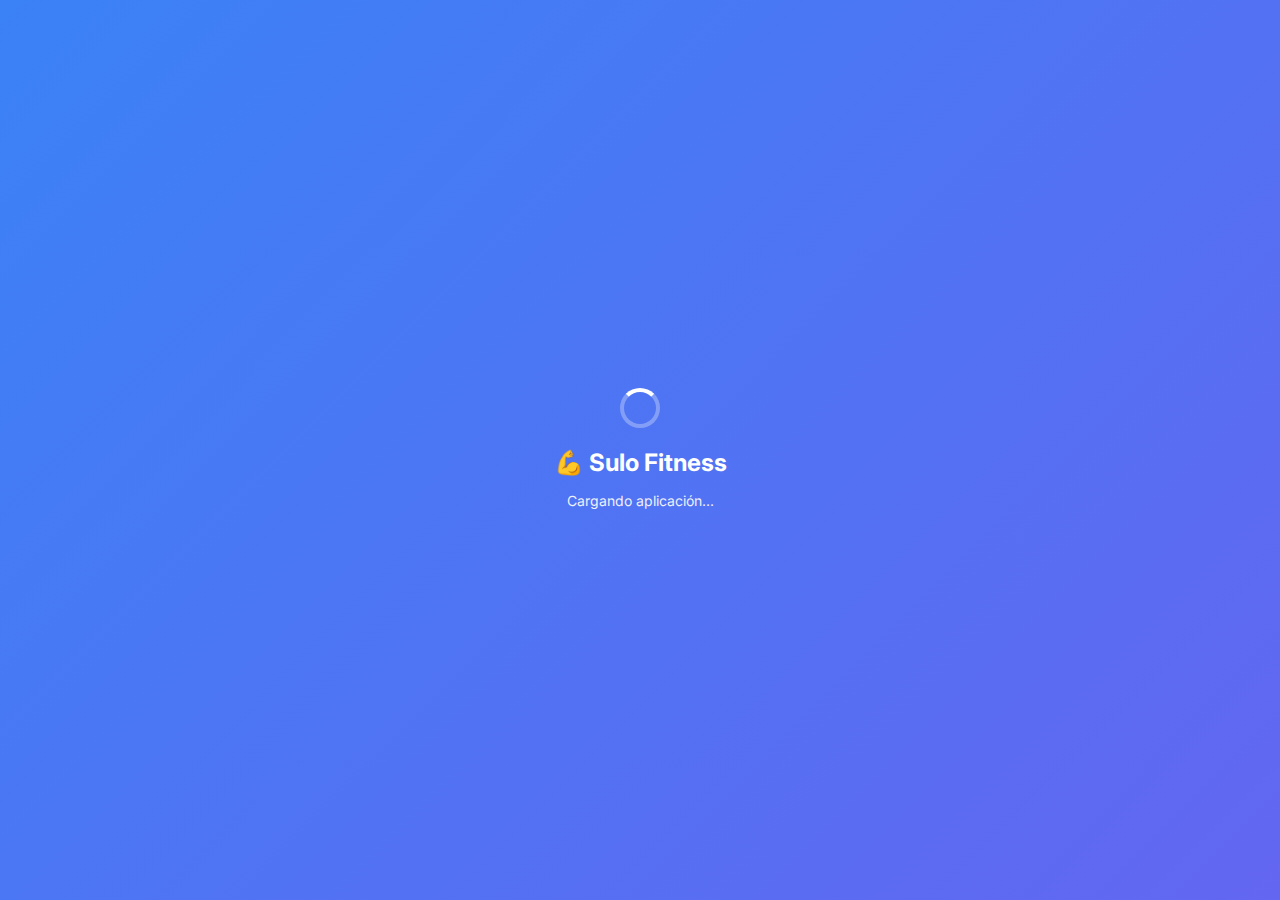
<file: index.html>
<!DOCTYPE html>
<html lang="es">
<head>
    <meta charset="UTF-8">
    <meta name="viewport" content="width=device-width, initial-scale=1.0">
    <title>💪 Sulo Fitness | Entrenamiento y Nutrición</title>
    
    <!-- PWA -->
    <link rel="manifest" href="manifest.json">
    <meta name="theme-color" content="#3b82f6">
    <meta name="mobile-web-app-capable" content="yes">
    <meta name="apple-mobile-web-app-capable" content="yes">
    <meta name="apple-mobile-web-app-title" content="Sulo Fitness">
    
    <!-- Favicon -->
    <link rel="icon" type="image/svg+xml" href="data:image/svg+xml,<svg xmlns='http://www.w3.org/2000/svg' viewBox='0 0 100 100'><text y='.9em' font-size='90'>💪</text></svg>">
    
    <!-- Fonts -->
    <link rel="preconnect" href="https://fonts.googleapis.com">
    <link rel="preconnect" href="https://fonts.gstatic.com" crossorigin>
    <link href="https://fonts.googleapis.com/css2?family=Inter:wght@400;500;600;700&display=swap" rel="stylesheet">
    
    <!-- CSS -->
    <link rel="stylesheet" href="style.css">
</head>
<body>
    <!-- Loading Screen -->
    <div id="loading" class="loading-screen">
        <div class="loader">
            <div class="spinner"></div>
            <h2>💪 Sulo Fitness</h2>
            <p>Cargando aplicación...</p>
        </div>
    </div>

    <!-- Main App -->
    <div id="app" class="app-container" style="display: none;">
        <!-- Header -->
        <header class="header">
            <div class="header-content">
                <div class="header-left">
                    <h1>💪 Sulo Fitness</h1>
                    <span class="version">Módulos Separados</span>
                </div>
                <div class="header-right">
                    <button id="theme-toggle" class="btn-icon">🌙</button>
                </div>
            </div>
        </header>

        <!-- Navigation -->
        <nav class="nav-bar">
            <button class="nav-btn active" data-view="inicio">🏠 Inicio</button>
            <button class="nav-btn" data-view="ejercicios">🏋️ Ejercicios</button>
            <button class="nav-btn" data-view="nutricion">🥗 Nutrición</button>
            <button class="nav-btn" data-view="progreso">📊 Progreso</button>
        </nav>

        <!-- Content -->
        <main id="main-content" class="main-content">
            <!-- Dynamic content loads here -->
        </main>
    </div>

    <!-- Scripts -->
    <script src="app.js"></script>
</body>
</html>
</file>
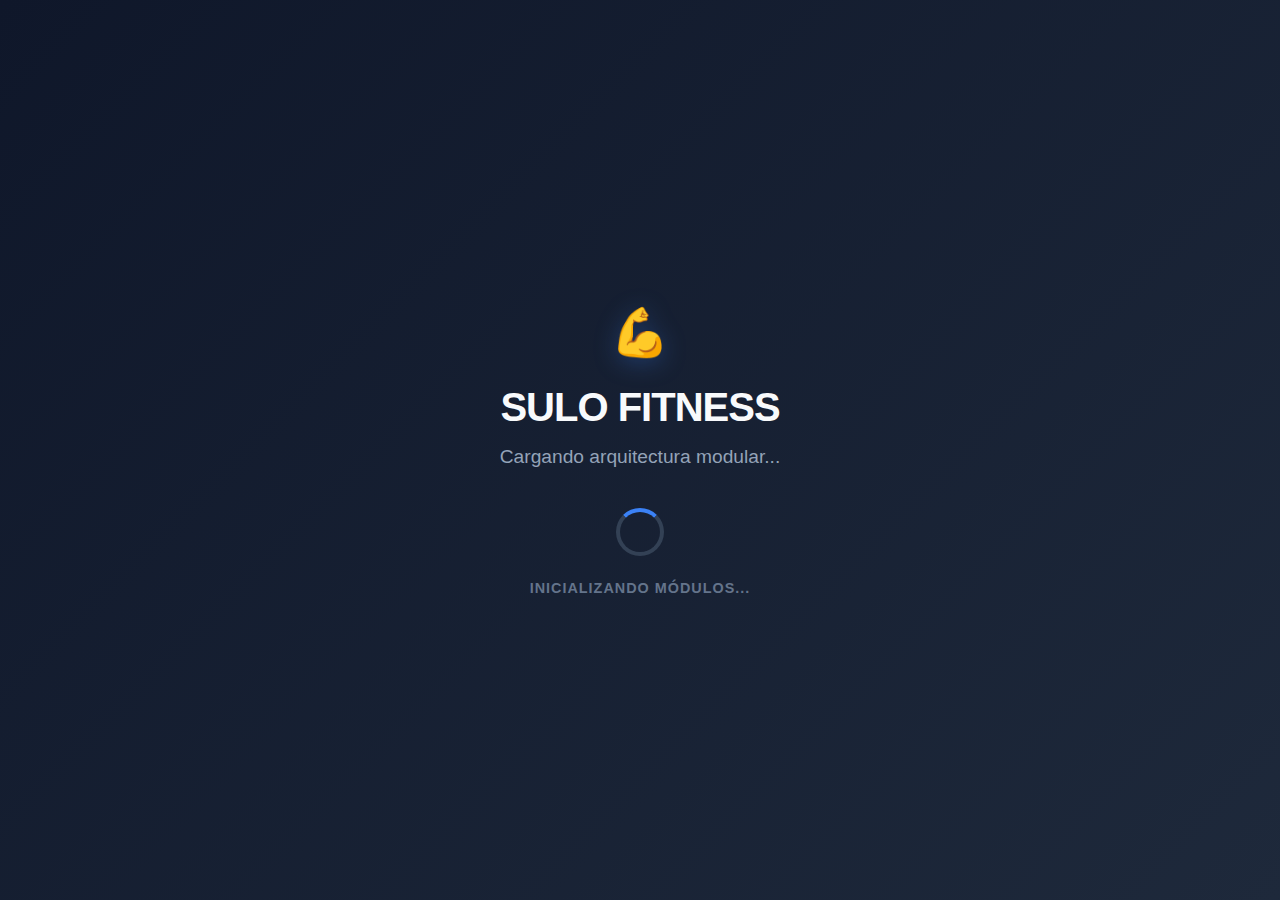
<file: index-corregido.html>
<!DOCTYPE html>
<html lang="es">
<head>
    <meta charset="UTF-8">
    <meta name="viewport" content="width=device-width, initial-scale=1.0">
    <title>Sulo Fitness v2.0 - Tu Asistente de Fitness</title>
    <meta name="description" content="Aplicación de fitness y nutrición personalizada con seguimiento de macronutrientes">
    <meta name="theme-color" content="#3b82f6">
    <link rel="manifest" href="manifest.json">
    <link rel="icon" type="image/svg+xml" href="data:image/svg+xml,<svg xmlns='http://www.w3.org/2000/svg' viewBox='0 0 24 24' fill='none' stroke='%233b82f6' stroke-width='2' stroke-linecap='round' stroke-linejoin='round'><path d='M6.5 6.5h11'/><path d='M6.5 17.5h11'/><circle cx='6.5' cy='6.5' r='2.5'/><circle cx='17.5' cy='17.5' r='2.5'/></svg>">
    <style>
        /* Critical CSS inline para evitar FOUC */
        * { margin: 0; padding: 0; box-sizing: border-box; }
        
        body { 
            font-family: -apple-system, BlinkMacSystemFont, 'Segoe UI', 'Roboto', sans-serif; 
            background: #0f172a; 
            color: #f8fafc; 
            overflow-x: hidden;
        }
        
        #loading-screen {
            position: fixed;
            top: 0; left: 0; right: 0; bottom: 0;
            background: linear-gradient(135deg, #0f172a 0%, #1e293b 100%);
            display: flex;
            flex-direction: column;
            justify-content: center;
            align-items: center;
            z-index: 10000;
            animation: pulse 2s ease-in-out infinite;
        }
        
        .loading-logo {
            font-size: 3em;
            margin-bottom: 24px;
            filter: drop-shadow(0 4px 12px rgba(59, 130, 246, 0.3));
        }
        
        .loading-title {
            font-size: 2.5em;
            font-weight: 800;
            color: #f8fafc;
            margin-bottom: 16px;
            letter-spacing: -1px;
            text-align: center;
        }
        
        .loading-subtitle {
            color: #94a3b8;
            font-size: 1.2em;
            margin-bottom: 40px;
            text-align: center;
            font-weight: 500;
        }
        
        .loading-spinner {
            width: 48px;
            height: 48px;
            border: 4px solid #334155;
            border-top: 4px solid #3b82f6;
            border-radius: 50%;
            animation: spin 1s linear infinite;
        }
        
        .loading-progress {
            margin-top: 24px;
            color: #64748b;
            font-size: 0.9em;
            font-weight: 600;
            text-transform: uppercase;
            letter-spacing: 1px;
        }
        
        @keyframes spin {
            0% { transform: rotate(0deg); }
            100% { transform: rotate(360deg); }
        }
        
        @keyframes pulse {
            0%, 100% { opacity: 1; }
            50% { opacity: 0.8; }
        }
        
        /* Ocultar el contenido principal inicialmente */
        #app { display: none; }
        .app-loaded #loading-screen { display: none !important; }
        .app-loaded #app { display: block !important; }
        
        /* Error fallback */
        .error-message {
            background: #ef4444;
            color: white;
            padding: 16px;
            border-radius: 8px;
            margin: 20px;
            text-align: center;
            font-weight: 600;
            display: none;
        }
    </style>
</head>
<body>
    <!-- Pantalla de carga -->
    <div id="loading-screen">
        <div class="loading-logo">💪</div>
        <h1 class="loading-title">SULO FITNESS</h1>
        <p class="loading-subtitle">Cargando arquitectura modular...</p>
        <div class="loading-spinner"></div>
        <p class="loading-progress">Inicializando módulos...</p>
    </div>
    
    <!-- Contenedor principal de la app -->
    <div id="app" style="min-height: 100vh;"></div>
    
    <!-- Mensaje de error de respaldo -->
    <div id="error-fallback" class="error-message">
        <h2>⚠️ Error de Carga</h2>
        <p>Ha ocurrido un error al cargar la aplicación. Por favor, recarga la página.</p>
        <button onclick="window.location.reload()" style="background: white; color: #ef4444; border: none; padding: 8px 16px; border-radius: 4px; margin-top: 12px; cursor: pointer; font-weight: 600;">Recargar</button>
    </div>

    <!-- Scripts -->
    <script>
        // Manejo de errores global
        window.addEventListener('error', function(event) {
            console.error('Error de carga:', event.error);
            document.getElementById('loading-screen').style.display = 'none';
            document.getElementById('error-fallback').style.display = 'block';
        });
        
        window.addEventListener('unhandledrejection', function(event) {
            console.error('Promise rechazada:', event.reason);
        });
        
        // Timeout de seguridad
        setTimeout(function() {
            if (document.getElementById('loading-screen').style.display !== 'none') {
                console.warn('Timeout de carga - mostrando error');
                document.getElementById('loading-screen').style.display = 'none';
                document.getElementById('error-fallback').style.display = 'block';
            }
        }, 15000); // 15 segundos timeout
    </script>
    
    <!-- App principal -->
    <script src="app.js" defer></script>
</body>
</html>
</file>
<file: style.css>
/* ===== SULO FITNESS - CSS PRINCIPAL ===== */
/* Base Styles */
:root {
    /* Colores Light Theme */
    --primary: #3b82f6;
    --secondary: #6366f1;
    --accent: #8b5cf6;
    --success: #10b981;
    --warning: #f59e0b;
    --error: #ef4444;
    --info: #06b6d4;
    
    /* Backgrounds */
    --bg-main: #f8fafc;
    --bg-card: #ffffff;
    --bg-nav: #ffffff;
    --bg-header: linear-gradient(135deg, var(--primary), var(--secondary));
    
    /* Text */
    --text-primary: #0f172a;
    --text-secondary: #64748b;
    --text-muted: #94a3b8;
    --text-inverse: #ffffff;
    
    /* Borders */
    --border: #e2e8f0;
    --border-light: #f1f5f9;
    --border-dark: #cbd5e1;
    
    /* Shadows */
    --shadow-sm: 0 1px 2px 0 rgb(0 0 0 / 0.05);
    --shadow: 0 1px 3px 0 rgb(0 0 0 / 0.1), 0 1px 2px -1px rgb(0 0 0 / 0.1);
    --shadow-md: 0 4px 6px -1px rgb(0 0 0 / 0.1), 0 2px 4px -2px rgb(0 0 0 / 0.1);
    --shadow-lg: 0 10px 15px -3px rgb(0 0 0 / 0.1), 0 4px 6px -4px rgb(0 0 0 / 0.1);
    
    /* Spacing */
    --space-1: 0.25rem;
    --space-2: 0.5rem;
    --space-3: 0.75rem;
    --space-4: 1rem;
    --space-5: 1.25rem;
    --space-6: 1.5rem;
    --space-8: 2rem;
    --space-12: 3rem;
    
    /* Typography */
    --font-family: 'Inter', -apple-system, BlinkMacSystemFont, 'Segoe UI', sans-serif;
    --font-size-xs: 0.75rem;
    --font-size-sm: 0.875rem;
    --font-size-base: 1rem;
    --font-size-lg: 1.125rem;
    --font-size-xl: 1.25rem;
    --font-size-2xl: 1.5rem;
    --font-size-3xl: 1.875rem;
    
    /* Border Radius */
    --radius-sm: 0.375rem;
    --radius: 0.5rem;
    --radius-md: 0.75rem;
    --radius-lg: 1rem;
    --radius-xl: 1.5rem;
    
    /* Transitions */
    --transition: all 0.3s cubic-bezier(0.4, 0, 0.2, 1);
    --transition-fast: all 0.15s ease;
}

/* Dark Theme */
[data-theme="dark"] {
    --bg-main: #0f172a;
    --bg-card: #1e293b;
    --bg-nav: #1e293b;
    
    --text-primary: #f8fafc;
    --text-secondary: #cbd5e1;
    --text-muted: #94a3b8;
    
    --border: #334155;
    --border-light: #475569;
    --border-dark: #64748b;
}

/* Reset */
* {
    box-sizing: border-box;
    margin: 0;
    padding: 0;
}

html {
    scroll-behavior: smooth;
}

body {
    font-family: var(--font-family);
    background-color: var(--bg-main);
    color: var(--text-primary);
    line-height: 1.6;
    font-size: var(--font-size-base);
    -webkit-font-smoothing: antialiased;
    -moz-osx-font-smoothing: grayscale;
}

/* Layout */
.app-container {
    min-height: 100vh;
    display: flex;
    flex-direction: column;
}

/* Loading Screen */
.loading-screen {
    position: fixed;
    top: 0;
    left: 0;
    width: 100%;
    height: 100%;
    background: var(--bg-header);
    display: flex;
    align-items: center;
    justify-content: center;
    z-index: 9999;
}

.loader {
    text-align: center;
    color: var(--text-inverse);
}

.spinner {
    width: 40px;
    height: 40px;
    border: 4px solid rgba(255, 255, 255, 0.3);
    border-radius: 50%;
    border-top-color: white;
    animation: spin 1s ease-in-out infinite;
    margin: 0 auto var(--space-4);
}

@keyframes spin {
    to { transform: rotate(360deg); }
}

.loader h2 {
    font-size: var(--font-size-2xl);
    font-weight: 700;
    margin-bottom: var(--space-2);
}

.loader p {
    font-size: var(--font-size-sm);
    opacity: 0.9;
}

/* Header */
.header {
    background: var(--bg-header);
    color: var(--text-inverse);
    padding: var(--space-4) var(--space-6);
    box-shadow: var(--shadow-md);
    position: sticky;
    top: 0;
    z-index: 1000;
}

.header-content {
    display: flex;
    justify-content: space-between;
    align-items: center;
    max-width: 1200px;
    margin: 0 auto;
}

.header-left h1 {
    font-size: var(--font-size-2xl);
    font-weight: 700;
    margin-bottom: var(--space-1);
}

.version {
    font-size: var(--font-size-xs);
    opacity: 0.8;
    font-weight: 500;
    text-transform: uppercase;
    letter-spacing: 0.5px;
}

.btn-icon {
    background: rgba(255, 255, 255, 0.2);
    border: none;
    color: var(--text-inverse);
    padding: var(--space-2) var(--space-3);
    border-radius: var(--radius);
    cursor: pointer;
    font-size: var(--font-size-lg);
    transition: var(--transition-fast);
}

.btn-icon:hover {
    background: rgba(255, 255, 255, 0.3);
    transform: scale(1.05);
}

/* Navigation */
.nav-bar {
    background: var(--bg-nav);
    border-bottom: 1px solid var(--border);
    padding: var(--space-3) 0;
    box-shadow: var(--shadow-sm);
    position: sticky;
    top: 72px;
    z-index: 999;
    display: flex;
    justify-content: center;
    gap: var(--space-2);
    padding: var(--space-3) var(--space-6);
}

.nav-btn {
    background: transparent;
    border: 2px solid transparent;
    color: var(--text-secondary);
    padding: var(--space-3) var(--space-4);
    border-radius: var(--radius-md);
    cursor: pointer;
    font-weight: 600;
    font-size: var(--font-size-sm);
    transition: var(--transition);
    white-space: nowrap;
}

.nav-btn:hover {
    background: var(--bg-card);
    color: var(--text-primary);
    border-color: var(--border);
    transform: translateY(-1px);
}

.nav-btn.active {
    background: var(--primary);
    color: var(--text-inverse);
    border-color: var(--primary);
    box-shadow: var(--shadow);
}

/* Main Content */
.main-content {
    flex: 1;
    max-width: 1200px;
    margin: 0 auto;
    padding: var(--space-8) var(--space-6);
    width: 100%;
}

/* Cards */
.card {
    background: var(--bg-card);
    border-radius: var(--radius-lg);
    padding: var(--space-6);
    box-shadow: var(--shadow);
    border: 1px solid var(--border);
    margin-bottom: var(--space-6);
    transition: var(--transition);
}

.card:hover {
    box-shadow: var(--shadow-md);
    transform: translateY(-2px);
}

.card-header {
    margin-bottom: var(--space-4);
}

.card-title {
    font-size: var(--font-size-xl);
    font-weight: 700;
    color: var(--text-primary);
    margin-bottom: var(--space-2);
}

.card-subtitle {
    font-size: var(--font-size-sm);
    color: var(--text-secondary);
    font-weight: 500;
}

/* Grid Layouts */
.grid-2 {
    display: grid;
    grid-template-columns: repeat(auto-fit, minmax(300px, 1fr));
    gap: var(--space-6);
    margin-bottom: var(--space-8);
}

.grid-3 {
    display: grid;
    grid-template-columns: repeat(auto-fit, minmax(250px, 1fr));
    gap: var(--space-4);
    margin-bottom: var(--space-6);
}

/* Buttons */
.btn {
    display: inline-flex;
    align-items: center;
    gap: var(--space-2);
    padding: var(--space-3) var(--space-4);
    border-radius: var(--radius);
    font-weight: 600;
    font-size: var(--font-size-sm);
    text-decoration: none;
    cursor: pointer;
    border: none;
    transition: var(--transition);
    font-family: inherit;
}

.btn-primary {
    background: var(--primary);
    color: var(--text-inverse);
}

.btn-primary:hover {
    background: #2563eb;
    transform: translateY(-1px);
    box-shadow: var(--shadow-md);
}

.btn-secondary {
    background: var(--bg-card);
    color: var(--text-primary);
    border: 2px solid var(--border);
}

.btn-secondary:hover {
    border-color: var(--primary);
    color: var(--primary);
    transform: translateY(-1px);
}

.btn-success {
    background: var(--success);
    color: var(--text-inverse);
}

.btn-warning {
    background: var(--warning);
    color: var(--text-inverse);
}

.btn-error {
    background: var(--error);
    color: var(--text-inverse);
}

/* Stats */
.stats-grid {
    display: grid;
    grid-template-columns: repeat(auto-fit, minmax(150px, 1fr));
    gap: var(--space-4);
    margin-bottom: var(--space-6);
}

.stat-card {
    background: var(--bg-card);
    border-radius: var(--radius-lg);
    padding: var(--space-4);
    text-align: center;
    border: 1px solid var(--border);
    box-shadow: var(--shadow-sm);
}

.stat-value {
    font-size: var(--font-size-2xl);
    font-weight: 800;
    color: var(--primary);
    margin-bottom: var(--space-1);
}

.stat-label {
    font-size: var(--font-size-sm);
    color: var(--text-secondary);
    font-weight: 600;
    text-transform: uppercase;
    letter-spacing: 0.5px;
}

/* Progress Bars */
.progress-bar {
    background: var(--border-light);
    border-radius: var(--radius);
    overflow: hidden;
    height: 8px;
    margin-top: var(--space-2);
}

.progress-fill {
    background: var(--primary);
    height: 100%;
    border-radius: var(--radius);
    transition: width 0.5s ease;
}

/* Badges */
.badge {
    display: inline-flex;
    align-items: center;
    padding: var(--space-1) var(--space-2);
    font-size: var(--font-size-xs);
    font-weight: 600;
    border-radius: var(--radius-sm);
    text-transform: uppercase;
    letter-spacing: 0.5px;
}

.badge-primary { background: rgba(59, 130, 246, 0.1); color: var(--primary); }
.badge-success { background: rgba(16, 185, 129, 0.1); color: var(--success); }
.badge-warning { background: rgba(245, 158, 11, 0.1); color: var(--warning); }
.badge-error { background: rgba(239, 68, 68, 0.1); color: var(--error); }

/* Animations */
@keyframes fadeIn {
    from { opacity: 0; transform: translateY(20px); }
    to { opacity: 1; transform: translateY(0); }
}

@keyframes slideUp {
    from { opacity: 0; transform: translateY(40px); }
    to { opacity: 1; transform: translateY(0); }
}

.fade-in {
    animation: fadeIn 0.6s ease-out;
}

.slide-up {
    animation: slideUp 0.8s ease-out;
}

/* Responsive */
@media (max-width: 768px) {
    .header-content {
        padding: 0 var(--space-4);
    }
    
    .nav-bar {
        padding: var(--space-2) var(--space-4);
        overflow-x: auto;
        gap: var(--space-1);
    }
    
    .nav-btn {
        min-width: max-content;
        padding: var(--space-2) var(--space-3);
        font-size: var(--font-size-xs);
    }
    
    .main-content {
        padding: var(--space-6) var(--space-4);
    }
    
    .grid-2, .grid-3 {
        grid-template-columns: 1fr;
        gap: var(--space-4);
    }
    
    .stats-grid {
        grid-template-columns: repeat(2, 1fr);
    }
    
    .card {
        padding: var(--space-4);
    }
}
</file>
